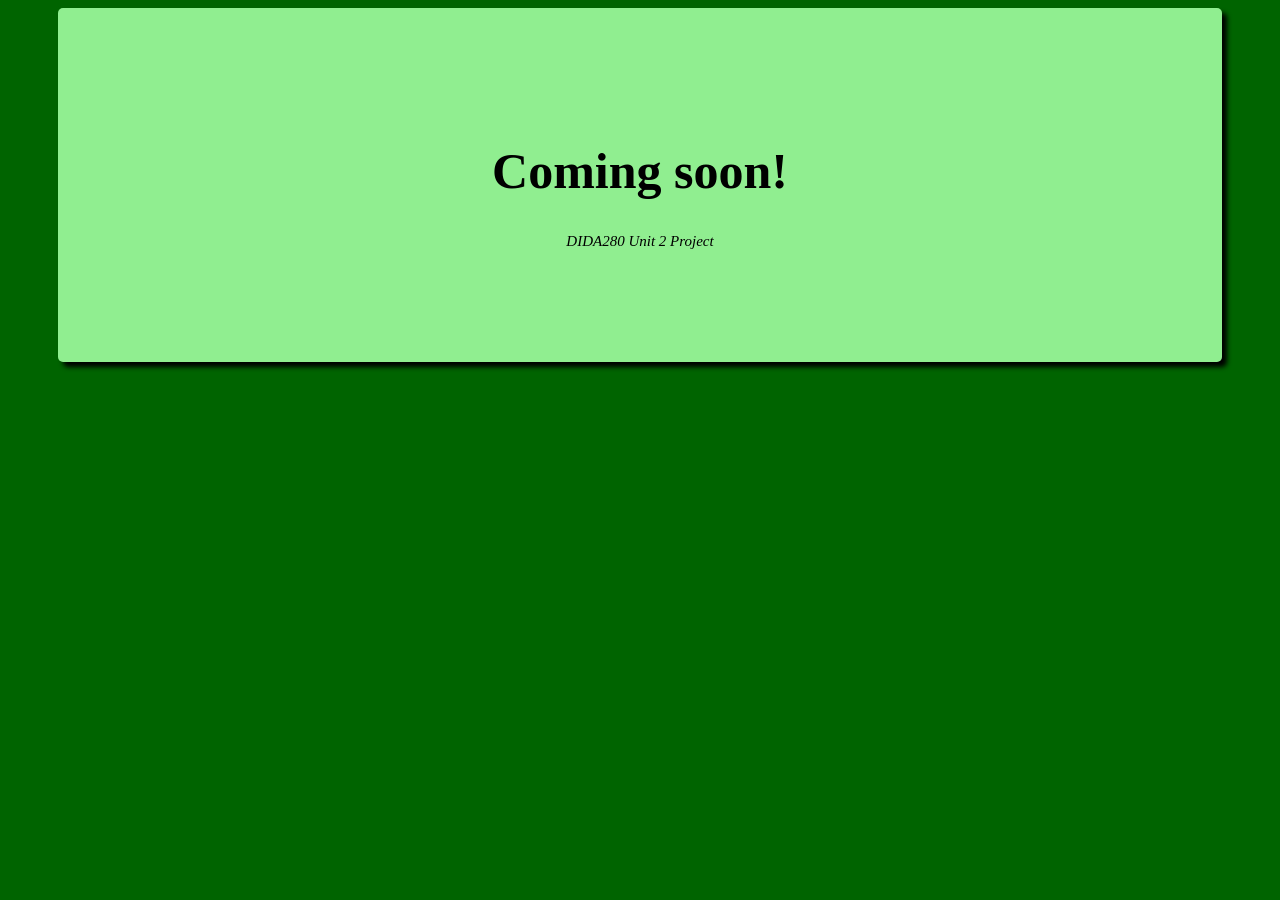
<file: docs/index.html>
<!DOCTYPE html>
<head>
    <meta charset="UTF-8">
</head>
<link rel="stylesheet" href="stylesheet.css">
<body> 
    <div class="opaqueContainer">
        <h1>Coming soon!</h1>
        <h2> DIDA280 Unit 2 Project </h2>
        
    </div>
</body>
</html>
</file>
<file: docs/stylesheet.css>
body {
    background-color: darkgreen;
}

.opaqueContainer
 {background-color: lightgreen;
 text-align: center;
padding: 100px;
margin-left: 50px;
margin-right: 50px;
box-shadow: 5px 5px 5px black;
border-radius: 5px;

h1 {
    font-size: 50px;
}

h2 {
    font-size: 15px;
    font-style: italic;
    font-weight: lighter;
}
</file>
